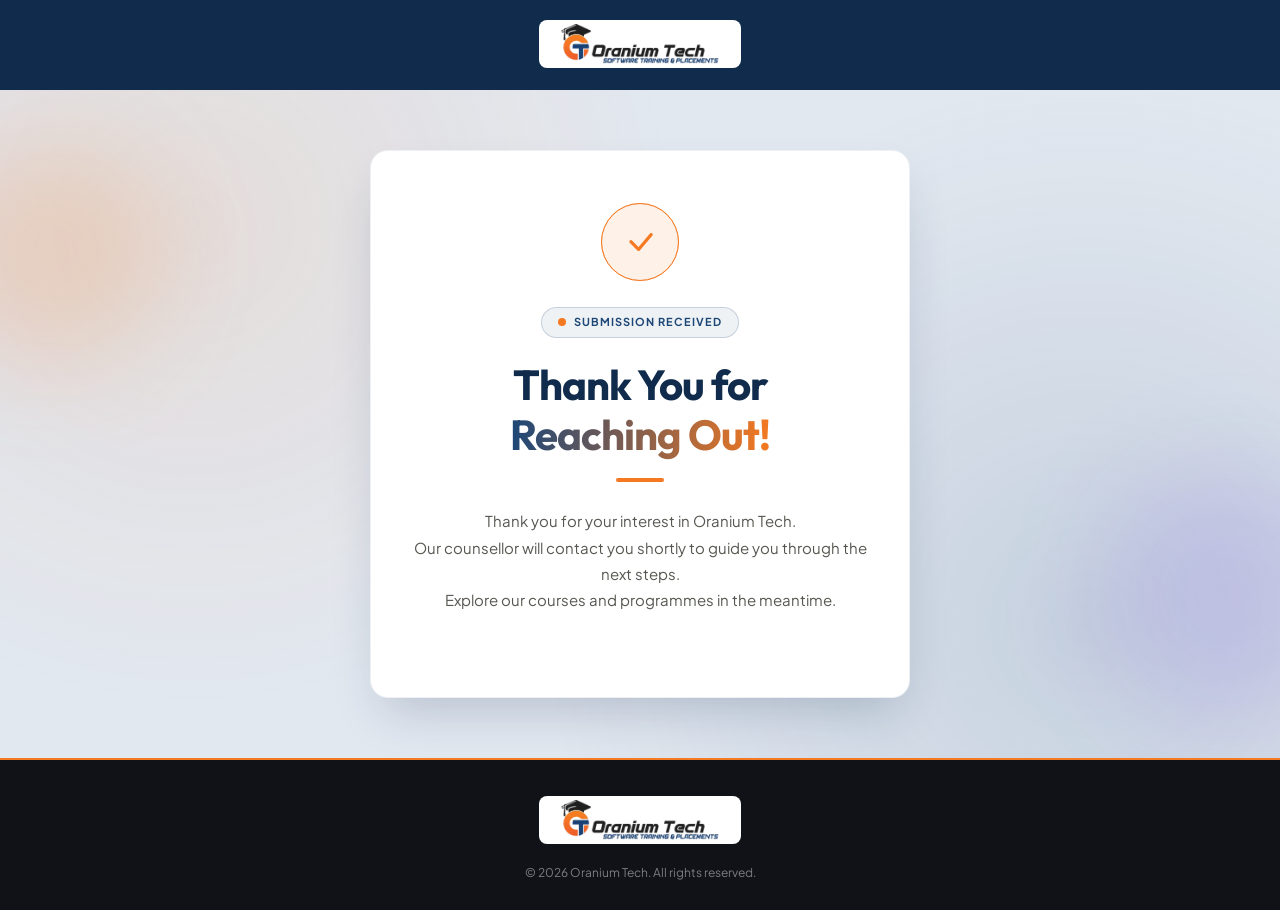
<file: thankyou.html>
<!DOCTYPE html>
<html lang="en">

<head>
    <meta charset="UTF-8">
    <meta name="viewport" content="width=device-width, initial-scale=1.0">
    <title>Thankyou |Oranium Tech</title>
    <link rel="icon" type="image/x-icon" href="./images/favicon.ico">
    <link rel="preconnect" href="https://fonts.googleapis.com">
    <link rel="preconnect" href="https://fonts.gstatic.com" crossorigin>
    <link
        href="https://fonts.googleapis.com/css2?family=Outfit:wght@100..900&family=Plus+Jakarta+Sans:ital,wght@0,200..800;1,200..800&display=swap"
        rel="stylesheet">
    <link href="https://cdn.jsdelivr.net/npm/bootstrap@5.3.8/dist/css/bootstrap.min.css" rel="stylesheet"
        integrity="sha384-sRIl4kxILFvY47J16cr9ZwB07vP4J8+LH7qKQnuqkuIAvNWLzeN8tE5YBujZqJLB" crossorigin="anonymous">

    <link rel="stylesheet" href="https://cdn.jsdelivr.net/npm/bootstrap-icons@1.11.3/font/bootstrap-icons.min.css">
    <link rel="stylesheet" href="https://cdn.jsdelivr.net/npm/swiper@11/swiper-bundle.min.css">
    <link rel="stylesheet" href="https://cdnjs.cloudflare.com/ajax/libs/animate.css/4.1.1/animate.min.css" />
    <link rel="stylesheet" href="css/style.css">

    <!-- Google Tag Manager -->
    <script>(function (w, d, s, l, i) {
            w[l] = w[l] || []; w[l].push({
                'gtm.start':
                    new Date().getTime(), event: 'gtm.js'
            }); var f = d.getElementsByTagName(s)[0],
                j = d.createElement(s), dl = l != 'dataLayer' ? '&l=' + l : ''; j.async = true; j.src =
                    'https://www.googletagmanager.com/gtm.js?id=' + i + dl; f.parentNode.insertBefore(j, f);
        })(window, document, 'script', 'dataLayer', 'GTM-K4L28Z9R');</script>
    <style>
        /* Theme variables (same as your style.css; remove this block if style.css is already linked) */
        :root {
            --primary-color: #1D4777;
            --secondary-color: #102B4C;
            --tertiary-color: #E2E8F0;
            --quinary-color: #90A1B9;
            --quatery-color: #CAD5E2;
            --sixth-color: #F47921;
            --seventh-color: #171816;
            --eighth-color: #555850;
            --nine-color: #101217;
            --purple-color: #5025D1;
            --purple-shad-color: #7C86FF;
            --transition: 0.35s ease;
        }

        /* ===== Thank-you page ===== */
        .ty-page {
            min-height: 100vh;
            display: flex;
            flex-direction: column;
            font-family: 'Outfit', 'Plus Jakarta Sans', sans-serif;
        }

        /* Header */
        .ty-header {
            background: var(--secondary-color);
            padding: 20px 0;
        }

        .ty-logo {
            display: inline-flex;
            align-items: center;
            padding: 4px 14px;
            background: #fff;
            border-radius: 8px;
        }

        .ty-logo img {
            height: 40px;
            width: auto;
            display: block;
        }

        /* Main */
        .ty-main {
            position: relative;
            flex: 1;
            display: flex;
            align-items: center;
            padding: 60px 0;
            background:
                radial-gradient(circle at 15% 20%, rgba(244, 121, 33, .10), transparent 40%),
                radial-gradient(circle at 85% 80%, rgba(29, 71, 119, .14), transparent 45%),
                var(--tertiary-color);
            overflow: hidden;
        }

        /* Soft floating shapes */
        .ty-main::before,
        .ty-main::after {
            content: "";
            position: absolute;
            border-radius: 50%;
            filter: blur(50px);
            pointer-events: none;
            animation: tyFloat 8s ease-in-out infinite;
        }

        .ty-main::before {
            width: 220px;
            height: 220px;
            top: 8%;
            left: -60px;
            background: rgba(244, 121, 33, .18);
        }

        .ty-main::after {
            width: 260px;
            height: 260px;
            bottom: 5%;
            right: -80px;
            background: rgba(80, 37, 209, .12);
            animation-delay: -4s;
        }

        .ty-card {
            position: relative;
            z-index: 1;
            max-width: 540px;
            margin-inline: auto;
            padding: 52px 40px;
            border-radius: 18px;
            background: #fff;
            text-align: center;
            border: 1px solid rgba(29, 71, 119, .08);
            box-shadow: 0 24px 50px -14px rgba(16, 43, 76, .22);
            transition: transform var(--transition), box-shadow var(--transition);
        }

        .ty-card:hover {
            transform: translateY(-4px);
            box-shadow: 0 30px 60px -14px rgba(16, 43, 76, .28);
        }

        /* Check icon */
        .ty-check {
            position: relative;
            display: flex;
            align-items: center;
            justify-content: center;
            width: 78px;
            height: 78px;
            margin: 0 auto 26px;
            border-radius: 50%;
            background: rgba(244, 121, 33, .10);
            border: 1px solid rgba(244, 121, 33, .35);
            color: var(--sixth-color);
            font-size: 34px;
        }

        .ty-check::after {
            content: "";
            position: absolute;
            inset: -1px;
            border-radius: 50%;
            border: 1px solid var(--sixth-color);
            animation: tyRing 2.4s ease-out infinite;
        }

        /* Badge */
        .ty-badge {
            display: inline-flex;
            align-items: center;
            gap: 8px;
            padding: 6px 16px;
            border-radius: 50px;
            background: rgba(29, 71, 119, .07);
            border: 1px solid rgba(29, 71, 119, .2);
            font-family: 'Plus Jakarta Sans', sans-serif;
            font-size: 11px;
            font-weight: 700;
            letter-spacing: 1px;
            text-transform: uppercase;
            color: var(--primary-color);
        }

        .ty-badge::before {
            content: "";
            width: 8px;
            height: 8px;
            border-radius: 50%;
            background: var(--sixth-color);
            animation: tyPing 2s infinite;
        }

        /* Title */
        .ty-title {
            margin: 22px 0 18px;
            font-family: 'Outfit', sans-serif;
            font-size: clamp(30px, 5vw, 42px);
            font-weight: 700;
            line-height: 1.2;
            letter-spacing: -1px;
            color: var(--secondary-color);
        }

        .ty-title span {
            background: linear-gradient(90deg, var(--primary-color) 0%, var(--sixth-color) 100%);
            -webkit-background-clip: text;
            background-clip: text;
            -webkit-text-fill-color: transparent;
            color: var(--primary-color);
            /* fallback */
        }

        .ty-divider {
            width: 48px;
            height: 4px;
            margin: 0 auto 26px;
            border-radius: 4px;
            background: var(--sixth-color);
        }

        .ty-text {
            margin: 0 0 32px;
            font-family: 'Plus Jakarta Sans', sans-serif;
            font-size: 15px;
            line-height: 1.75;
            color: var(--eighth-color);
        }

        /* Button */
        .ty-btn {
            position: relative;
            overflow: hidden;
            display: inline-flex;
            align-items: center;
            gap: 10px;
            padding: 14px 32px;
            border-radius: 8px;
            background: var(--sixth-color);
            color: #fff;
            font-family: 'Plus Jakarta Sans', sans-serif;
            font-size: 15px;
            font-weight: 600;
            text-decoration: none;
            box-shadow: 0 10px 22px -6px rgba(244, 121, 33, .55);
            transition: background var(--transition), transform var(--transition), box-shadow var(--transition);
        }

        .ty-btn i {
            transition: transform var(--transition);
        }

        .ty-btn::before {
            content: "";
            position: absolute;
            top: 0;
            left: -120%;
            width: 60%;
            height: 100%;
            background: linear-gradient(90deg, transparent, rgba(255, 255, 255, .45), transparent);
            transform: skewX(-20deg);
            transition: left .6s ease;
        }

        .ty-btn:hover {
            background: var(--primary-color);
            color: #fff;
            transform: translateY(-3px);
            box-shadow: 0 14px 26px -8px rgba(29, 71, 119, .55);
        }

        .ty-btn:hover::before {
            left: 140%;
        }

        .ty-btn:hover i {
            transform: translateX(-4px);
        }

        .ty-btn:focus-visible {
            outline: 3px solid var(--purple-shad-color);
            outline-offset: 3px;
        }

        /* Footer */
        .ty-footer {
            padding: 36px 0 28px;
            background: var(--nine-color);
            border-top: 2px solid var(--sixth-color);
            text-align: center;
        }

        .ty-copy {
            margin: 18px 0 0;
            font-family: 'Plus Jakarta Sans', sans-serif;
            font-size: 12px;
            color: rgba(255, 255, 255, .45);
        }

        /* Keyframes */
        @keyframes tyFloat {

            0%,
            100% {
                transform: translateY(0);
            }

            50% {
                transform: translateY(-24px);
            }
        }

        @keyframes tyRing {
            0% {
                transform: scale(1);
                opacity: .7;
            }

            100% {
                transform: scale(1.5);
                opacity: 0;
            }
        }

        @keyframes tyPing {
            0% {
                box-shadow: 0 0 0 0 rgba(244, 121, 33, .6);
            }

            70% {
                box-shadow: 0 0 0 7px rgba(244, 121, 33, 0);
            }

            100% {
                box-shadow: 0 0 0 0 rgba(244, 121, 33, 0);
            }
        }

        @media (max-width: 575.98px) {
            .ty-main {
                padding: 36px 0;
            }

            .ty-card {
                padding: 36px 22px;
                border-radius: 14px;
            }

            .ty-check {
                width: 68px;
                height: 68px;
                font-size: 30px;
            }

            .ty-logo img {
                height: 34px;
            }
        }

        @media (prefers-reduced-motion: reduce) {

            .animate__animated,
            .ty-main::before,
            .ty-main::after,
            .ty-check::after,
            .ty-badge::before {
                animation: none !important;
            }
        }
    </style>

    <!-- Add your Oranium Tech Google Tag Manager / tracking code here -->
</head>

<body>
    <!-- Google Tag Manager (noscript) -->
    <noscript><iframe src="https://www.googletagmanager.com/ns.html?id=GTM-K4L28Z9R" height="0" width="0"
            style="display:none;visibility:hidden"></iframe></noscript>
    <!-- End Google Tag Manager (noscript) -->
    <!-- Add your Oranium Tech Google Tag Manager (noscript) code here -->

    <div class="ty-page">

        <!-- Header -->
        <header class="ty-header text-center">
            <div class="container">
                <a href="/" class="ty-logo" aria-label="Oranium Tech home">
                    <img src="./images/Container.webp" alt="Oranium Tech">
                </a>
            </div>
        </header>

        <!-- Thank-you card -->
        <main class="ty-main">
            <div class="container px-3">
                <div class="ty-card animate__animated animate__fadeInUp">

                    <div class="ty-check animate__animated animate__zoomIn" style="animation-delay:.3s">
                        <i class="bi bi-check-lg"></i>
                    </div>

                    <span class="ty-badge animate__animated animate__fadeIn" style="animation-delay:.5s">Submission
                        Received</span>

                    <h1 class="ty-title animate__animated animate__fadeInUp" style="animation-delay:.6s">
                        Thank You for<br><span>Reaching Out!</span>
                    </h1>

                    <div class="ty-divider animate__animated animate__fadeIn" style="animation-delay:.75s"></div>

                    <p class="ty-text animate__animated animate__fadeInUp" style="animation-delay:.85s">
                        Thank you for your interest in Oranium Tech.<br class="d-none d-md-block">
                        Our counsellor will contact you shortly to guide you through the next steps.<br
                            class="d-none d-md-block">
                        Explore our courses and programmes in the meantime.
                    </p>

                    <!-- <a href="/" class="ty-btn animate__animated animate__fadeInUp" style="animation-delay:1s">
                        <i class="bi bi-arrow-left"></i> Back to Home
                    </a> -->
                </div>
            </div>
        </main>

        <!-- Footer -->
        <footer class="ty-footer">
            <div class="container">
                <span class="ty-logo">
                    <img src="./images/Container.webp" alt="Oranium Tech">
                </span>
                <p class="ty-copy">&copy; <span id="tyYear">2026</span> Oranium Tech. All rights reserved.</p>
            </div>
        </footer>

    </div>

    <script>document.getElementById('tyYear').textContent = new Date().getFullYear();</script>
</body>

</html>
</file>
<file: css/style.css>
:root {
    --primary-color: #1D4777;
    --secondary-color: #102B4C;
    --tertiary-color: #E2E8F0F2;
    --quinary-color: #90A1B9;
    --quatery-color: #CAD5E2;
    --sixth-color: #F47921;
    --seventh-color: #171816;
    --eighth-color: #555850;
    --nine-color: #101217;
    --purple-color: #5025D1;
    --purple-shad-color: #7C86FF;
    --transition: 0.35s ease;
    --container: 1240px;
}

* {
    margin: 0;
    padding: 0;
    box-sizing: border-box;
}

html {
    scroll-behavior: smooth;
    overflow-x: hidden !important;
}

.captcha-width {
    width: 100px;
}

.w-fit-content {
    width: fit-content !important;
}

.ls--1 {
    letter-spacing: -1px !important;
}

.ls-1 {
    letter-spacing: 1px !important;
}

body {
    font-family: 'Outfit', "Plus Jakarta Sans", sans-serif;
    overflow-x: hidden !important;
    background: #fff;
    overflow-x: hidden;
}

.font-outfit {
    font-family: 'Outfit', sans-serif;
}

.font-plus-jakarta-sans {
    font-family: 'Plus Jakarta Sans', sans-serif;
}

.text-primary {
    color: var(--primary-color) !important;
}

.text-secondary {
    color: var(--secondary-color) !important;
}

.text-tertiary {
    color: var(--tertiary-color) !important;
}

.text-quinary {
    color: var(--quinary-color) !important;
}

.text-quatery {
    color: var(--quatery-color) !important;
}

.text-sixth {
    color: var(--sixth-color) !important;
}

.text-seventh {
    color: var(--seventh-color) !important;
}

.text-eighth {
    color: var(--eighth-color) !important;
}

.text-purple-shade {
    color: var(--purple-shad-color) !important;
}

.text-list {
    color: #545650 !important;
}

.text-green {
    color: #78A84C !important;
}

.text-gery-shad {
    color: #70746B !important;
}

.text-training {
    color: #4E4E4E !important
}

.bg-purple {
    background-color: var(--purple-color) !important;
}

.bg-seventh {
    background-color: var(--seventh-color) !important;
}

.bg-sixth {
    background-color: var(--sixth-color) !important;
}

.bg-nine {
    background-color: var(--nine-color) !important;
}

.faq-bg {
    background-color: #101010 !important;
}

.standard-container {
    padding: 80px 0;
}

.max-w-1024 {
    max-width: 1024px !important;
}

.max-w-900 {
    max-width: 900px !important;
}

.max-w-600 {
    max-width: 600px !important;
}

.nav-container {
    padding: 15px 0px 30px 0px;
    box-shadow: 0 1px 2px 0 rgba(16, 43, 76, 0.05);
    backdrop-filter: blur(12px);
}

.nav-logo {
    max-width: 300px;
    max-height: 60px;
    flex-shrink: 0;
    aspect-ratio: 269/62;
}


.hero-badge,
.why-eyebrow,
.btn-demo,
.path-tab,
.path-text,
.tag,
.learn-footer,
.course-tech,
.btn-explore {
    font-size: 14px;
    line-height: 16px;
}

.why-eyebrow,
.learn-eyebrow,
.ls-1 {
    letter-spacing: 0.7px;

}

.btn-outline-cta {
    border-radius: 8px;
    border: 1px solid #1D4777;
    padding: 10px 14px;
}

.hero-container {
    border-radius: 36px;
    border: 1px solid #1D293D;
    background: #020618;
    box-shadow: 0 25px 50px -12px rgba(0, 0, 0, 0.25);

}

.stats-section {
    border-top: 2px solid rgba(29, 71, 119, 0.11);
    border-bottom: 1px solid rgba(29, 71, 119, 0.11);
    padding: 20px 0;
    box-shadow: 0 1px 2px 0 rgba(16, 43, 76, 0.05);
    position: relative;
    z-index: 2;
    overflow: hidden;
    clear: both;
}

.stats-track {
    display: flex;
    width: max-content;
}

.stat-set {
    gap: 80px;
    flex-shrink: 0;
    display: flex;
    align-items: center;
}

.stat-number {
    font-size: 32px;
    line-height: 38.4px;
    letter-spacing: -0.8px;
}

.stat-label,
.text-list,
.learn-btn,
.info-label,
.t-text,
.badge-cert,
.footer-bottom {
    font-size: 12px;
    line-height: 15px;
    letter-spacing: 0.6px;
}

.stat-item {
    max-width: 260px;
    align-items: center;
}

.hero-text {
    font-size: 18px;
    line-height: 29.25px;
    max-width: 480px;
}

.hero {
    border-radius: 36px;
    border: 1px solid #1D293D;
    background:
        radial-gradient(circle at 20% 80%, rgba(2, 6, 24, 0.95) 0%, rgba(2, 6, 24, 0.4) 60%, rgba(2, 6, 24, 0.2) 100%),
        url('../images/hero-bg.webp') no-repeat center right / cover;
    box-shadow: 0 25px 50px -12px rgba(0, 0, 0, 0.25);
    min-height: 480px;
    padding: 60px 0;
}

.hero-row,
.learn-gap {
    gap: 60px;
}

.why-row-gap,
.learn-gap,
.course-gap,
.testimonals-gap,
.why-left-gap,
.training-gap,
.faq-container {
    gap: 50px
}

.learheading-gap {
    gap: 30px;
}

.hero-content {
    padding: 26px 14px;
}

.hero-badge {
    border-radius: 33554400px;
    border: 1px solid rgba(255, 255, 255, 0.50);
    background: #FFF;
    box-shadow: 0 10px 15px -3px rgba(0, 0, 0, 0.10), 0 4px 6px -4px rgba(0, 0, 0, 0.10);
    backdrop-filter: blur(12px);
    padding: 8px 16px;
}

.hero-title {
    max-width: 560px;
    font-size: 62px;
    line-height: 72px;
}

.btn-demo,
.btn-program,
.feature-para,
.learn-right-para,
.info-value,
.featured-text,
.feature-h3,
.btn-outline-cta {
    font-size: 16px;
    line-height: 24px;
}

.btn-demo,
.btn-program {
    border-radius: 8px;
    padding: 14px 28px;
}

.btn-program {
    border: 1px solid rgba(255, 255, 255, 0.90);
    backdrop-filter: blur(4px);
}

.btn-demo {
    box-shadow: 0 20px 25px -5px rgba(60, 3, 102, 0.40), 0 8px 10px -6px rgba(60, 3, 102, 0.40);
}

.form-card {
    background: #fff;
    color: var(--ink);
    padding: 24px 20px 20px;
    min-height: 420px;
    display: flex;
    flex-direction: column;
    box-shadow: 0 10px 30px rgba(0, 0, 0, .25);
    border-radius: 2px;
}

.captcha-error {
    color: #dc3545;
    display: block;
    margin-top: 4px;
}

.why-section {
    border-bottom: 1px solid #0F172B;
    background: #000 url('../images/why-bg.webp') no-repeat center center / cover;
}

.why-title {
    font-size: 48px;
    line-height: 48px;
    letter-spacing: -1.2px;
}

.bar-indicators button {
    width: 64px;
    height: 6px;
    padding: 0;
    border: 0;
    border-radius: 33554400px;
    background: #1D293D;
    box-shadow: 0 1px 3px 0 rgba(0, 0, 0, 0.10), 0 1px 2px -1px rgba(0, 0, 0, 0.10);
    cursor: pointer;
    transition: background .3s ease, width .3s ease;
}

.bar-indicators button:hover {
    background: #4b5370;
}

.bar-indicators button.active {
    background: #FFF;
}

.slide-heading,
.program-head {
    font-size: 38px;
    line-height: 44px;
}

.feature-head,
.btn-demo i {
    font-size: 20px;
    line-height: 24px;
}

.btn-demo2 {
    border-radius: 25px;
    padding: 10px 20px;
}

.carousel-item::after {
    content: "";
    position: absolute;
    top: 1px;
    left: 1px;
    width: 100%;
    height: 100%;
    background: linear-gradient(0deg, rgba(0, 0, 0, 0.40) 0%, rgba(0, 0, 0, 0.00) 50%, rgba(0, 0, 0, 0.00) 100%);
}

.carousel-item {
    border-radius: 16px;
    border: 1px solid #1D293D;
    background: #0F172B;
    box-shadow: 0 25px 50px -12px rgba(0, 0, 0, 0.25);
    aspect-ratio: 16 / 11;
}

.why-carousel .carousel-inner,
.why-carousel .carousel-item {
    height: 100%;
}

#whySection {
    overflow: hidden;
}

#textSlides {
    position: relative;
    /* Fixed height — set to tallest slide so layout never shifts */
    min-height: 320px;
    width: 100%;
}

#textSlides .text-slide {
    /* Always absolutely positioned — never becomes relative */
    position: absolute;
    top: 0;
    left: 0;
    width: 100%;
    /* Hidden state */
    opacity: 0;
    visibility: hidden;
    pointer-events: none;
    transform: translateY(10px);
    /* Smooth crossfade — no display toggle, no layout shift */
    transition: opacity 0.55s cubic-bezier(0.25, 1, 0.5, 1),
        transform 0.55s cubic-bezier(0.25, 1, 0.5, 1),
        visibility 0s linear 0.55s;
}

#textSlides .text-slide.active {
    /* Visible state — position stays absolute, only opacity/transform change */
    opacity: 1;
    visibility: visible;
    pointer-events: auto;
    transform: translateY(0);
    transition: opacity 0.55s cubic-bezier(0.25, 1, 0.5, 1),
        transform 0.55s cubic-bezier(0.25, 1, 0.5, 1),
        visibility 0s linear 0s;
}

.why-carousel .carousel-item {
    transition: opacity 0.55s ease-in-out !important;
}

.why-carousel .carousel-inner {
    overflow: hidden;
    border-radius: 12px;
}

.learn-section {
    background: #F6F7F2 url('../images/Learning_Design.webp') no-repeat center center / cover;
}

.learn-head {
    font-size: 94px;
    line-height: 97.76px;
}


.path-card {
    min-height: 100px;
    border-radius: 26px;
    border: 1px solid rgba(25, 28, 22, 0.04);
    background: rgba(255, 255, 255, 0.92);
    box-shadow: 0 18px 50px 0 rgba(35, 40, 28, 0.05);
}

.path-tab {
    width: 26px;
    margin: 12px 0 12px 12px;
    padding: 20px 12px;
    color: #F3F4EF;
    writing-mode: vertical-rl;
    transform: rotate(180deg);
    border-radius: 17px;

}

.path-tab--navy {
    background: #184276;
}

.path-body {
    flex: 1;
    padding: 25px 28px 24px 20px;
}

.path-icon {
    width: 32px;
    height: 32px;
    border-radius: 50%;
    background: #eef2fb;
    color: #184276;
    font-size: 17px;
}

.path-title,
.course-title,
.training-title {
    font-size: 23.2px;
    line-height: 34.8px;
}

.path-title,
.course-title {
    letter-spacing: -0.812px;
}

.path-text {
    color: #555950;
}

.tag {
    display: inline-block;
    border-radius: 999px;
    border: 1px solid #CEE5AA;
    background: rgba(255, 255, 255, 0.55);
    padding: 6px 9px;
}

.connector {
    display: flex;
    flex-direction: column;
    justify-content: flex-end;
    height: 68px;
    margin-top: -50px;
    border-top: 1.5px dashed #6D9471;
}

.connector::after {
    content: "";
    width: 8px;
    height: 8px;
    border-right: 1.5px solid #6D9471;
    border-bottom: 1.5px solid #6D9471;
    transform: rotate(45deg);
}

.connector--right {
    align-items: flex-end;
    border-right: 1.5px dashed #6D9471;
    border-top-right-radius: 18px;
}

.connector--right::after {
    margin-right: -5px;
}

.connector--left {
    align-items: flex-start;
    border-left: 1.5px dashed #6D9471;
    border-top-left-radius: 18px;
}

.connector--left::after {
    margin-left: -5px;
}

/* ---------- Footer ---------- */
.learn-footer {
    border-top: 1px solid #DFE2D9;
}

.learn-footer strong {
    color: var(--ink);
    font-weight: 600;
}

.program-container {
    border-bottom: 1px solid rgba(29, 41, 61, 0.70);
    background: #080B11;
}

.course-card {
    display: grid;
    grid-template-columns: 1fr 2fr;
    overflow: hidden;
    border-radius: 24px;
    border: 1px solid #9D9D9D;
    background: linear-gradient(180deg, #111827 0%, #101624 20%, #0F1522 40%, #0E131F 60%, #0D121D 80%, #0C101A 100%);
    box-shadow: 0 25px 50px -12px rgba(0, 0, 0, 0.25);
    transition: transform .35s ease, box-shadow .35s ease;
}

.course-card:hover {
    transform: translateY(-4px);
    box-shadow: 0 28px 50px -18px rgba(0, 0, 0, .65);
}

.course-wrap {
    margin: 0 auto;
}

.course-media {
    min-height: 220px;
}

.course-media::after {
    content: '';
    grid-area: 1 / 1;
    width: 100%;
    height: 100%;
    background: linear-gradient(90deg, rgba(2, 6, 24, 0.80) 0%, rgba(2, 6, 24, 0.30) 50%, rgba(2, 6, 24, 0.00) 100%);
    z-index: 1;
    pointer-events: none;
}

.course-media>* {
    grid-area: 1 / 1;
}

.media-badge {
    align-self: end;
    justify-self: start;
    display: inline-flex;
    align-items: center;
    gap: 6px;
    margin: 0 0 14px 14px;
    padding: 6px 12px;
    font-size: 12px;
    font-weight: 600;
    border-radius: 8px;
    border: 1px solid rgba(49, 65, 88, 0.80);
    background: rgba(15, 23, 43, 0.90);
    backdrop-filter: blur(12px);
    z-index: 2;
}

.dot {
    border-radius: 33554400px;
    opacity: 0.6432;
    background: #00D492;
    width: 8px;
    height: 8px;
    animation: pulse 1.8s ease-in-out infinite;
}

@keyframes pulse {

    0%,
    100% {
        box-shadow: 0 0 0 0 rgba(41, 199, 111, .6);
    }

    50% {
        box-shadow: 0 0 0 5px rgba(41, 199, 111, 0);
    }
}

.course-body {
    padding: 40px;
}

.info-grid {
    display: grid;
    grid-template-columns: repeat(2, 1fr);
    gap: 24px;
}

.info-icon {
    border-radius: 12px;
    border: 1px solid rgba(255, 105, 0, 0.30);
    background: rgba(255, 105, 0, 0.15);
    width: 36px;
    height: 36px;
    padding: 8px;
    font-size: 18px;
    color: #FF8904;
    transition: background .3s ease, color .3s ease;
}

.course-cta {
    border-top: 1px solid #1D293D;
}

.btn-explore {
    border-radius: 12px;
    border: 1px solid #FF6900;
    background: rgba(255, 255, 255, 0.00);
    box-shadow: 0 1px 3px 0 rgba(0, 0, 0, 0.10), 0 1px 2px -1px rgba(0, 0, 0, 0.10);
    padding: 12px 28px;
}

#featured {
    background: rgba(255, 122, 24, 0.09) url('images/Container-1.webp') no-repeat center center / cover;
    border-radius: 12px;
    border: 1px solid rgba(244, 246, 248, 0.04);
    backdrop-filter: blur(2px);
    padding: 40px 100px;
    border-radius: 16px;
}

#featured::before {
    content: '';
    position: absolute;
    top: 0;
    left: 0;
    width: 300px;
    height: 100%;
    background: url('../images/testimonals-shad.webp') no-repeat top left / contain;
    pointer-events: none;
}

/* Top-Right Image Cutout */
#featured::after {
    content: '';
    position: absolute;
    top: 0;
    right: 0;
    width: 300px;
    height: 100%;
    background: url('../images/testionals-right-shad.webp') no-repeat top right / contain;
    pointer-events: none;
}

.avatar {
    width: 48px;
    height: 48px;
    border-radius: 50%;
    object-fit: cover;
    background: #dfe3ec;
}

.reviews-slider .swiper-slide {
    height: auto;
    display: flex;
}

.t-card {
    justify-content: space-between;
    border-radius: 16px;
    border: 1px solid #F4F6F8;
    background: #FFF;
    box-shadow: 0 1px 2px 0 rgba(16, 43, 76, 0.05);
    gap: 32px;
    padding: 25px;
    cursor: pointer;
}

.cert-wrap {
    height: fit-content !important;
    align-self: center !important;
}

.cert-card img {
    transition: transform .6s cubic-bezier(.2, .8, .2, 1), box-shadow .6s;
    animation: floatY 6s ease-in-out infinite;
}

.pill-tag {
    z-index: 3;
    display: inline-flex;
    padding: 10px 16px 10px 14px;
    color: rgba(255, 255, 255, 0.92);
    font-size: 13px;
    line-height: 18px;
    border-radius: 999px;
    border: 1px solid rgba(255, 255, 255, 0.10);
    background: rgba(23, 26, 33, 0.92);
    box-shadow: 0 10px 24px -8px rgba(0, 0, 0, 0.40);
    transition: transform .3s, border-color .3s;
}

.pill-tag i.dot {
    width: 8px;
    height: 8px;
    border-radius: 50%;
    background: #FE9A00;
    animation: ping 2s infinite;
}

/* Position Top Pill */
.pill-top {
    top: 10%;
    left: 10px;
    animation: floatY 5s ease-in-out infinite;
}

/* Position Bottom Pill */
.pill-bottom {
    bottom: 10%;
    right: 0px;
    animation: floatY 5.5s ease-in-out infinite reverse;
}

.pill-tag:hover {
    border: 1px solid #FE9A00;
}

.badge-cert {
    padding: 8px 16px 8px 12px;
    border-radius: 999px;
    border: 1px solid rgba(255, 105, 0, 0.32);
    background: rgba(255, 105, 0, 0.14);
}

.certificate-title,
.foot-h2,
.training-head {
    font-size: 42px;
    line-height: 48.3px;
}

.faq-head {
    font-size: 48px;
    line-height: 48px;
}

.sub-line,
.faq-accordion .accordion-button {
    color: #CAD5E2;
    font-size: 18px;
    line-height: 28px;
}

.feature {
    border-radius: 14px;
    border: 1px solid rgba(255, 255, 255, 0.07);
    background: #171A21;
    padding: 16px 20px 16px 18px;
    gap: 14px;
}

.feature-text {
    color: #94A3B8;
    font-size: 13.5px;
    line-height: 20px;
}

.btn-demo2 {
    display: inline-flex;
    align-items: center;
    gap: 12px;
    padding: 14px 28px 14px 32px;
    font-size: 16px;
    font-weight: 800;
    line-height: 24px;
    letter-spacing: 0.8px;
    text-transform: uppercase;
    border-radius: 12px;
    background: linear-gradient(90deg, #FF6900 0%, #FE9A00 100%);
    box-shadow: 0 10px 15px -3px rgba(255, 105, 0, 0.25), 0 4px 6px -4px rgba(255, 105, 0, 0.25);
    transition: transform .3s, box-shadow .3s;
}

.btn-demo2:hover {
    transform: translateY(-3px);
}

.btn-demo2 i {
    transition: transform .3s;
}

.btn-demo2:hover i {
    transform: translateX(6px);
}

.btn-ghost {
    display: inline-flex;
    align-items: center;
    padding: 14px 26px;
    color: rgba(255, 255, 255, 0.90);
    font-size: 15px;
    line-height: 24px;
    letter-spacing: 0.4px;
    border-radius: 12px;
    border: 1px solid rgba(255, 255, 255, 0.18);
    background: rgba(255, 255, 255, 0.04);
    transition: all .3s;
}

.btn-ghost:hover,
.btn-program:hover {
    color: var(--sixth-color) !important;
    border-color: var(--sixth-color);
    background: rgba(255, 122, 26, .08);
    transform: translateY(-3px);
}

.footer-bottom-container {
    border-top: 1px solid #1D293D;
    background: #06080D;
    padding: 24px 16px;

}

.text-footer-copyright {
    color: #90A1B9;
}

.footer-container {
    background: url('../images/image\ 15.webp') no-repeat center center / cover;
    width: 100%;
    border-top: 1px solid #0F172B;
    background: #000;
    padding: 80px 0;
}

.dots-bg {
    position: absolute;
    top: 0;
    bottom: 0;
    height: 100%;
    width: 100%;
    background-image: url('../images/image 15.webp');
    background-repeat: no-repeat;
    background-position: center;
    background-size: cover;
    animation: dotsIn 1.4s ease forwards, dotsDrift 14s ease-in-out 1.4s infinite alternate;
    pointer-events: none;
}

.footer-content {
    z-index: 4;
    max-width: 700px;
}

.footer-subpara {
    color: #CAD5E2;
}

.footer-subpara,
.training-list {
    font-size: 18px;
    line-height: 32.5px;
}

.btn-foot-cta {
    border-radius: 6px;
    background: #F47921;
    box-shadow: 0 10px 15px -3px rgba(255, 105, 0, 0.25), 0 4px 6px -4px rgba(255, 105, 0, 0.25);
    padding: 13px 32px 15px 32px;
    color: #020618;
    line-height: 20px;
    letter-spacing: 0.8px;
    font-size: 14px;
    transition: transform .3s, box-shadow .3s;
}

.btn-foot-cta:hover {
    color: #111;
    transform: translateY(-3px);
    box-shadow: 0 12px 30px rgba(255, 122, 26, .45);
}

.btn-foot-cta:active {
    transform: translateY(0) scale(.97);
}

/* Container alignment and spacing */
.reviews-dots.swiper-pagination {
    position: relative;
    bottom: 0 !important;
    margin-top: 24px;
    display: flex;
    align-items: center;
    justify-content: center;
    gap: 8px;
}

/* Default state for bullet dots */
.reviews-dots .swiper-pagination-bullet {
    width: 10px;
    height: 10px;
    background-color: #94A3B8;
    /* Inactive color */
    opacity: 0.5;
    margin: 0 !important;
    border-radius: 50%;
    transition: all 0.3s ease;
    cursor: pointer;
}

/* Hover state */
.reviews-dots .swiper-pagination-bullet:hover {
    opacity: 0.8;
}

/* Active bullet state (Pill effect) */
.reviews-dots .swiper-pagination-bullet-active {
    width: 28px;
    /* Active dot width expand karne ke liye */
    border-radius: 33554400px;
    background: #51C8FB;
    /* Primary brand color */
    opacity: 1;
}

/* ---------- Scroll reveal ---------- */
.reveal {
    opacity: 0;
}

/* Hover */
.btn-explore:hover {
    background: var(--sixth-color);
    color: #111 !important;
    box-shadow: 0 8px 20px -6px rgba(245, 130, 32, .6);
}

.course-card:hover .course-media img {
    transform: scale(1.07);
}

.custom-hover-btn:hover {
    transform: translateY(-2px);
    box-shadow: 0 4px 12px rgba(29, 71, 119, 0.2);
}

.btn-outline-cta:hover {
    background-color: var(--primary-color);
    color: #fff !important;
}

.btn-icon,
.btn-arrow {
    transition: transform var(--transition);
}

.btn-outline-cta:hover .btn-icon {
    filter: brightness(0) invert(1);
    transform: rotate(15deg);
}

.btn-primary-cta:hover .btn-arrow,
.btn-outline-cta:hover .btn-arrow {
    transform: translateX(4px);
}

.btn-demo:hover {
    color: #3d46c9;
    transform: translateY(-2px);
    box-shadow: 0 8px 20px rgba(109, 123, 255, .35);
}

/* Form Card Container Styling */
.form-card {
    background-color: #ffffff !important;
    color: #1a1a1a !important;
    box-shadow: 0 10px 30px rgba(0, 0, 0, 0.08);
}

/* Input Fields Styling (White Background) */
.form-input {
    background-color: #ffffff !important;
    border: 1px solid #d1d5db !important;
    color: #212529 !important;
    padding: 12px 16px;
    border-radius: 10px;
    font-size: 14px;
    transition: var(--transition);
}

.form-input:focus {
    background-color: #ffffff !important;
    border-color: var(--sixth-color) !important;
    box-shadow: 0 0 0 3px rgba(244, 121, 33, 0.25) !important;
    outline: none;
}

.form-input::placeholder {
    color: #6c757d !important;
}

/* Submit Button */
.btn-submit {
    background: linear-gradient(90deg, var(--sixth-color) 0%, #FE9A00 100%);
    color: #fff !important;
    border: none;
    border-radius: 10px;
    font-size: 16px;
    transition: var(--transition);
}

.btn-submit:hover {
    transform: translateY(-2px);
    box-shadow: 0 10px 20px -5px rgba(244, 121, 33, 0.4);
}

.btn-submit:disabled {
    opacity: 0.7;
    cursor: not-allowed;
}

/* Floating Container */
.floating-actions {
    position: fixed;
    bottom: 20px;
    right: 20px;
    display: flex;
    flex-direction: column;
    gap: 12px;
    z-index: 9999;
}

/* Common Button Styles */
.btn-float {
    width: 52px;
    height: 52px;
    border-radius: 50%;
    display: flex;
    align-items: center;
    justify-content: center;
    color: #ffffff !important;
    font-size: 24px;
    text-decoration: none;
    box-shadow: 0 4px 12px rgba(0, 0, 0, 0.25);
    transition: transform 0.3s ease, box-shadow 0.3s ease;
}

.btn-float:hover {
    transform: translateY(-4px) scale(1.05);
    box-shadow: 0 6px 16px rgba(0, 0, 0, 0.35);
    color: #ffffff !important;
}

/* Brand Colors */
.btn-whatsapp {
    background-color: #25D366;
}

.training-card {
    border: 2px solid #18427680;
    background: #1842760D;
    border-radius: 20px;
    padding: 8px;
}

.training-card-content {
    grid-template-columns: repeat(2, 1fr);
    gap: 32px;
    padding: 32px;
    border-radius: 20px;
}

.image-box {
    border-radius: 20px;
}

li::marker {
    color: #9B34FC !important;
    font-size: 24px !important;
    border-radius: 4px !important;
}

.training-list {
    padding: 20px 0px 10px 20px;
    border-bottom: 1px solid #2D2D2D
}

.faq-accordion .accordion-item {
    background: #FFFFFF0A;
    border: 0.8px solid #FFFFFF12;
    border-radius: 14px;
    overflow: hidden;
}

.faq-accordion .accordion-button {
    background: transparent;
    padding: 24px;
    box-shadow: none;
    gap: 12px;
}

.faq-accordion .accordion-button:focus {
    box-shadow: none;
}

.faq-accordion .accordion-button::after {
    content: "";
    flex-shrink: 0;
    width: 36px;
    height: 36px;
    margin-left: auto;
    background-color: transparent;
    background-image: url("data:image/svg+xml,%3Csvg xmlns='http://www.w3.org/2000/svg' width='20' height='20' viewBox='0 0 24 24' fill='none' stroke='%23999999' stroke-width='2.5' stroke-linecap='round' stroke-linejoin='round'%3E%3Cpolyline points='6 9 12 15 18 9'/%3E%3C/svg%3E");
    background-repeat: no-repeat;
    background-position: center;
    background-size: 20px;
    border: 1px solid #FFFFFF33;
    border-radius: 50%;
    transition: transform .2s ease;
}

.faq-accordion .accordion-button:not(.collapsed)::after {
    background-image: url("data:image/svg+xml,%3Csvg xmlns='http://www.w3.org/2000/svg' width='20' height='20' viewBox='0 0 24 24' fill='none' stroke='%23ffffff' stroke-width='2.5' stroke-linecap='round' stroke-linejoin='round'%3E%3Cpolyline points='18 15 12 9 6 15'/%3E%3C/svg%3E");
    background-color: transparent;
    background-image:
        url("data:image/svg+xml,%3Csvg xmlns='http://www.w3.org/2000/svg' width='20' height='20' viewBox='0 0 24 24' fill='none' stroke='%23ffffff' stroke-width='2.5' stroke-linecap='round' stroke-linejoin='round'%3E%3Cpolyline points='18 15 12 9 6 15'/%3E%3C/svg%3E"),
        linear-gradient(135deg, #6b7fa8 0%, #d9703a 100%);
    background-repeat: no-repeat;
    background-position: center;
    background-size: 20px, 100% 100%;
    border: none;
    transform: none;
}

.faq-accordion .accordion-item:has(.accordion-button:not(.collapsed)) {
    background: linear-gradient(135deg, #000000 0%, #184276 100%);
    border: 0.8px solid #184276;
}

.faq-accordion .accordion-button:not(.collapsed) {
    background: transparent;
    color: #ffffff;
}

.faq-accordion .accordion-body {
    color: #99A1AF;
    font-size: 14px;
    line-height: 22.75px;
    padding: 0 24px 24px;
}

/* Responsive adjustment for mobile screens */
@media (max-width: 576px) {

    .floating-actions {
        bottom: 15px;
        right: 15px;
        gap: 10px;
    }

    .btn-float {
        width: 46px;
        height: 46px;
        font-size: 20px;
    }
}

@media(min-width: 769px) {

    .btn-explore,
    .btn-demo,
    .btn-program {
        max-width: fit-content;
    }
}

@media (max-width:768px) {
    .faq-accordion .accordion-body {
        padding: 0 18px 18px;
    }

    .faq-accordion .accordion-button {
        padding: 18px;
    }

    #featured::before,
    #featured::after {
        width: 150px;
    }

    .standard-container,
    .footer-container {
        padding: 50px 16px;
    }

    .hero {
        padding: 40px 16px;
    }

    .hero-content,
    .training-list {
        padding: 12px 0;
    }

    .course-body,
    .training-card-content {
        padding: 20px;
    }

    .hero-row,
    .why-left-gap,
    .why-row-gap,
    .learn-gap,
    .course-gap,
    .testimonals-gap,
    .training-gap,
    .faq-container {
        gap: 40px;
    }

    .learheading-gap,
    .learn-gap {
        gap: 14px;
    }

    .t-card {
        gap: 20px;
    }

    .feature-para,
    .learn-right-para,
    .info-value,
    .featured-text,
    .feature-h3,
    .footer-subpara,
    .btn-submit,
    .btn-demo2 {
        font-size: 14px;
        line-height: 20px;
    }

    .pill-tag {
        font-size: 10px;
        line-height: 14px;
    }

    .pill-top {
        left: 0px;
    }

    .hero-badge,
    .why-eyebrow,
    .path-tab,
    .path-text,
    .tag,
    .learn-footer,
    .course-tech,
    .btn-explore {
        font-size: 12px;
        line-height: 14px;
    }

    .learn-head {
        font-size: 44px;
        line-height: 48px;
    }

    .why-title,
    .hero-title,
    .certificate-title,
    .foot-h2,
    .program-head,
    .faq-head {
        font-size: 36px;
        line-height: 40px;
    }

    .slide-heading {
        font-size: 28px;
        line-height: 32px;
    }

    .training-title {
        font-size: 22px;
        line-height: 28px;
    }

    .path-title,
    .course-title,
    li::marker {
        font-size: 20px !important;
        line-height: 28px;
    }

    .hero-text,
    .feature-head,
    .btn-demo i,
    .sub-line,
    .training-list,
    .faq-accordion .accordion-button {
        font-size: 16px;
        line-height: 24px;
    }

    .course-card {
        display: grid;
        grid-template-columns: 1fr;
    }

    .info-grid {
        display: grid;
        grid-template-columns: repeat(1, 1fr);
        gap: 16px;
    }

    .training-card-content {
        grid-template-columns: repeat(1, 1fr);
        gap: 28px;
    }

    #featured {
        padding: 30px;
    }

    .training-head {
        font-size: 34px;
        line-height: 40px;
    }
}
</file>
